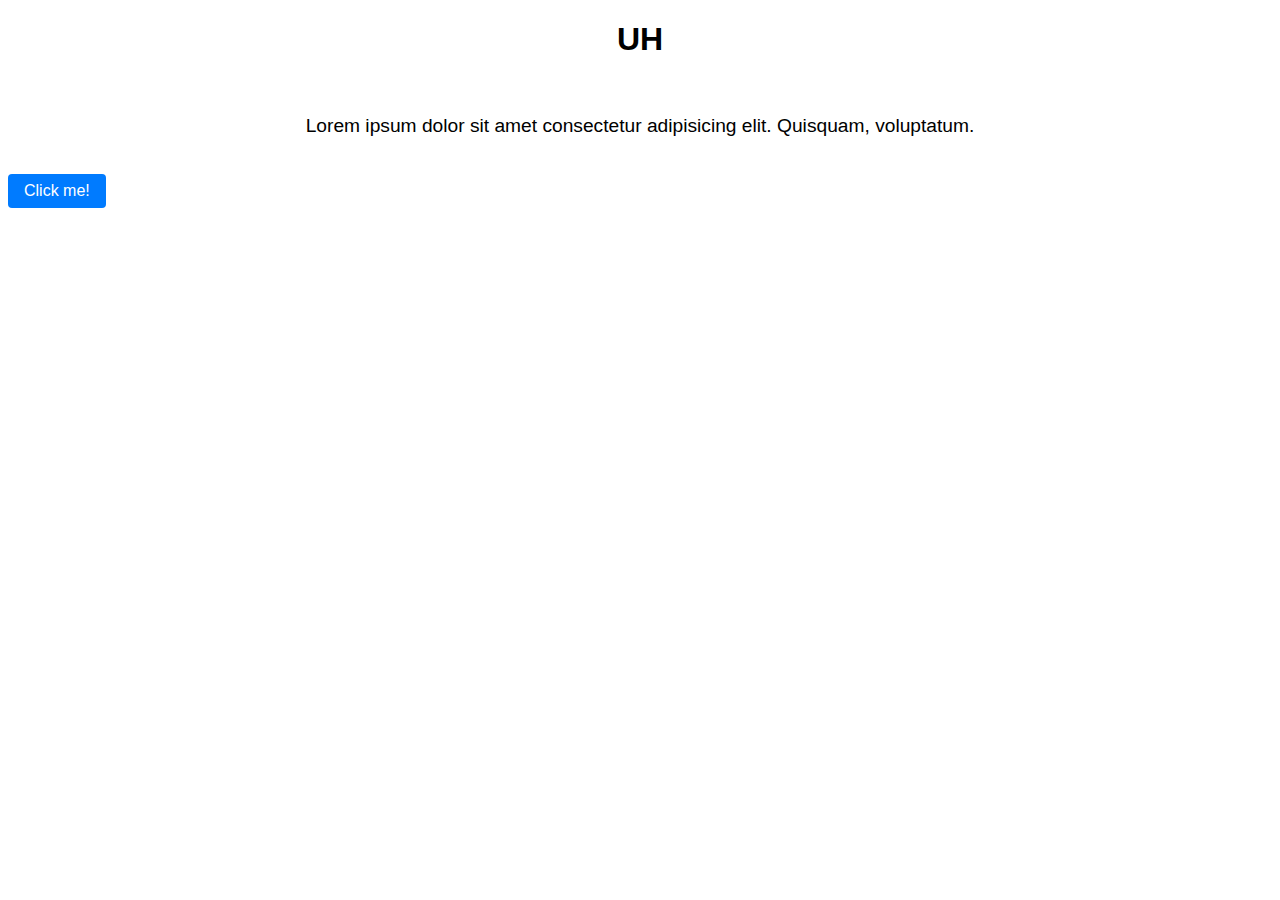
<file: 2.projektAzakladyCSS/index.html>
<!DOCTYPE html>
<html lang="cs">
<head>
    <link rel="stylesheet" href="styles.css">
    <meta charset="UTF-8">
    <meta name="viewport" content="width=device-width, initial-scale=1.0">
    <title>Document</title>
</head>
<body>
    <h1>UH</h1>
    <br>
    <p>Lorem ipsum dolor sit amet consectetur adipisicing elit. Quisquam, voluptatum.</p>
    <br>
    <button>Click me!</button>
</body>
</html>
</file>
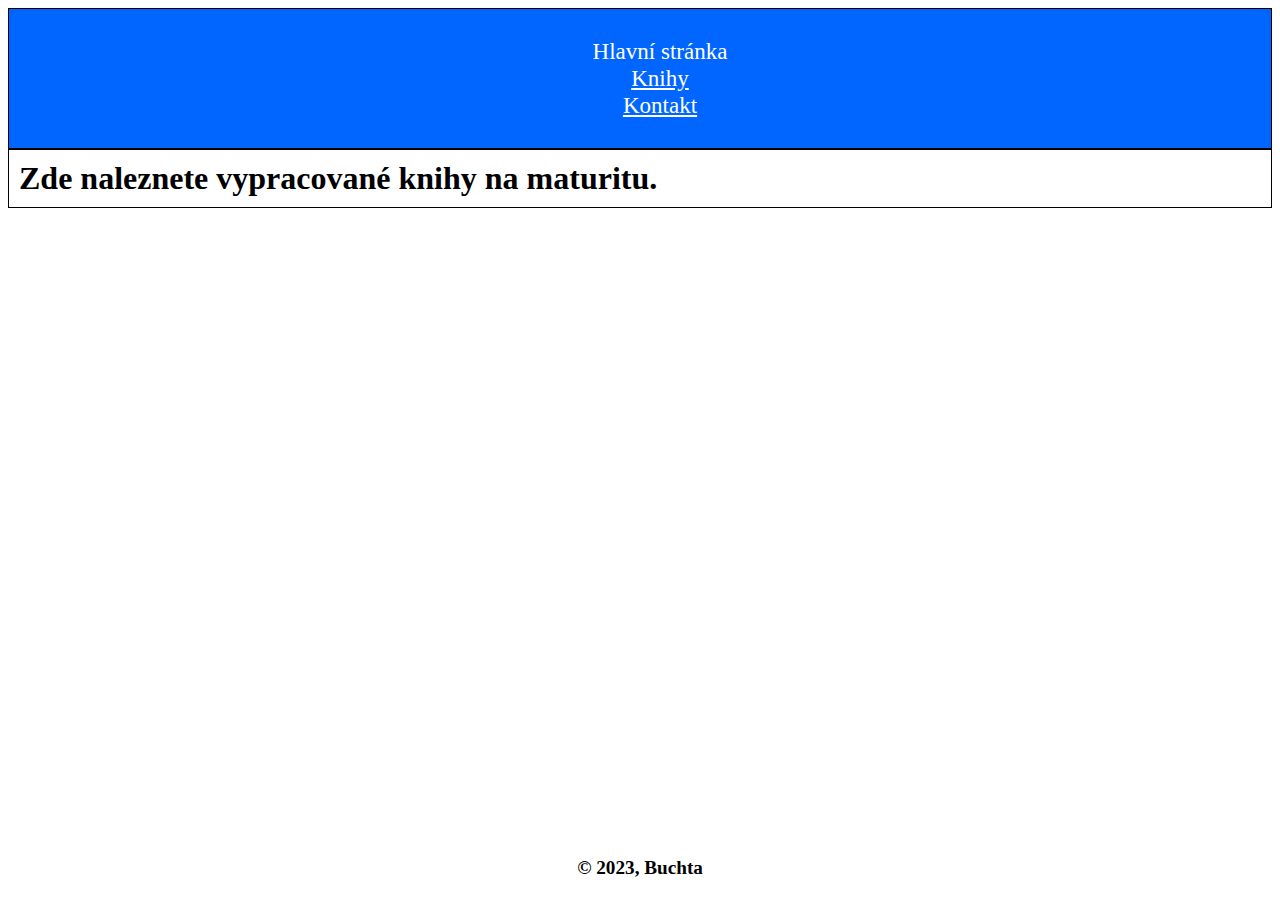
<file: 3.projektKniha/index.html>
<!DOCTYPE html>
<html lang="cs">
<head>
    <meta charset="UTF-8">
    <meta name="viewport" content="width=device-width, initial-scale=1.0">
    <link rel="stylesheet" href="styles.css">
    <title>Main</title>
</head>
<body>
    <!--
    Tyto HTML elementy:
        • Nadpisy alespon trı velikostı
        • Obrazky
        • Odkazy
        • Prazdne radky oddeljıcı ruzne castı stranky
        • Serazene i neserazene listy
        • Strukturalizace do div
    -->
    <div class="navbar">
        <ul>
            <li style="list-style-type: none; font-size: larger;">Hlavní stránka</li>
            <li style="list-style-type: none;"><a id="knizky" href="./navigation/knizky.html">Knihy</a></li>
            <li style="list-style-type: none;"><a id="kontakt" href="./navigation/kontakt.html">Kontakt</a></li>
        </ul>
    </div>
    <h1 id="nadpis">Zde naleznete vypracované knihy na maturitu.</h1>
    <!--<img id="obrazek" src="https://kvantovacesta.cz/data/filecache/ba/zasadni_knihy_osobni_rozvoj.jpg" alt="Knihy" width=50% height=50%>-->
</body>
<footer>
    <div class="Autor">
        <p><b>© 2023, Buchta</b></p>
    </div>
</footer>
</html>
</file>
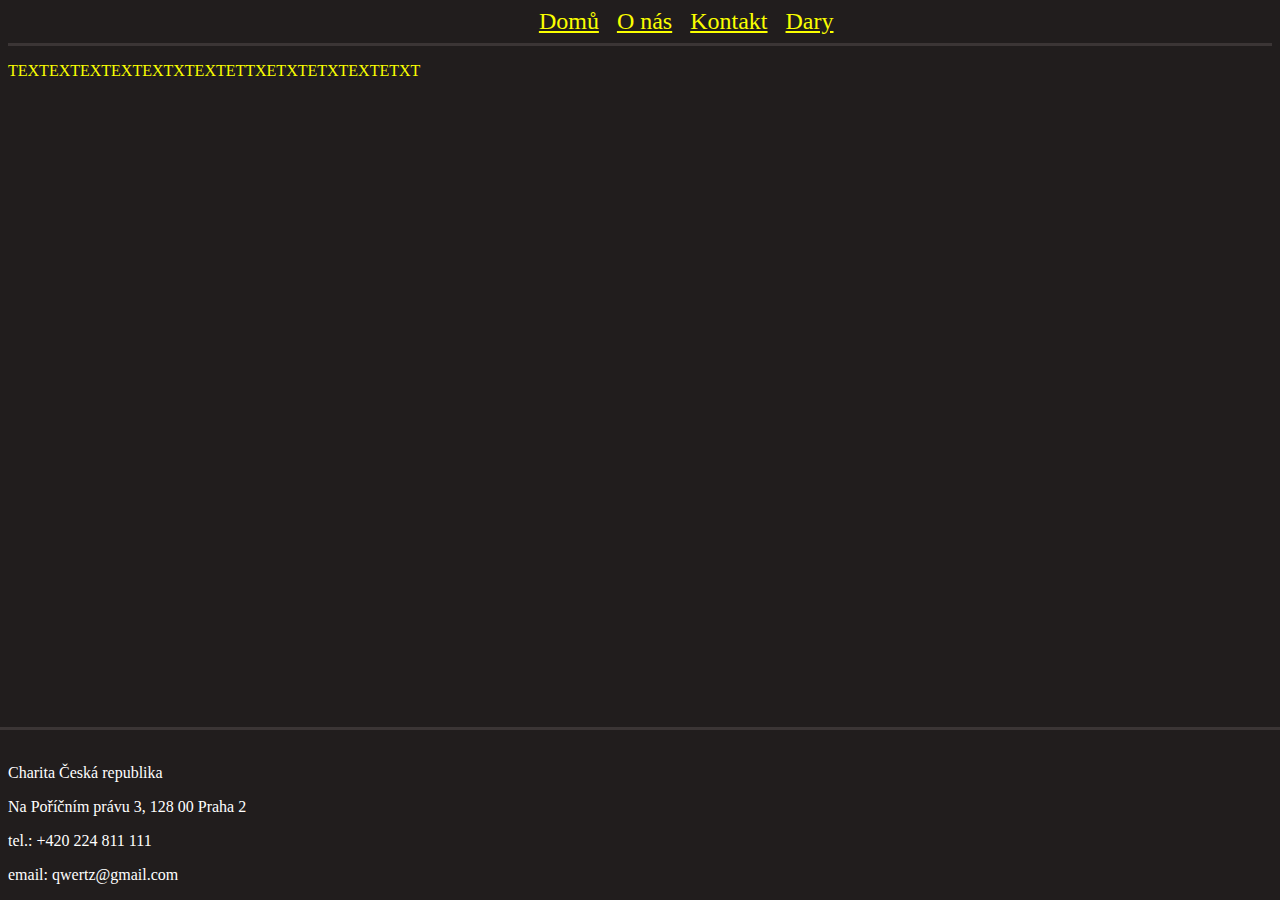
<file: projekt_charita/index.html>
<!DOCTYPE html>
<html lang="cs">
<head>
    <meta charset="UTF-8">
    <meta name="viewport" content="width=device-width, initial-scale=1.0">
    <title>Charita pro chudé</title>
    <link rel="stylesheet" href="./styles.css">
    <link rel="icon" href="./favicon.ico" type="image/x-icon">

</head>

<body>
    <header>
        <nav class="Navigace">
            <a href="./html/test.html">Domů</a>
            &nbsp
            <a href="./html/tes4.html">O nás</a>
            &nbsp
            <a href="./html/test3.html">Kontakt</a>
            &nbsp   
            <a href="./html/test2.html">Dary</a>
        </nav>
        <hr id="lajna">
    </header>
    <p>TEXTEXTEXTEXTEXTXTEXTETTXETXTETXTEXTETXT</p>
    <hr class="lajna2">
    <footer>
        <div class="footer">
            <p>Charita Česká republika</p>
            <p>Na Poříčním právu 3, 128 00 Praha 2</p>
            <p>tel.: +420 224 811 111</p>
            <p>email: qwertz@gmail.com</p>
    </footer>
</body>

</html>
</file>
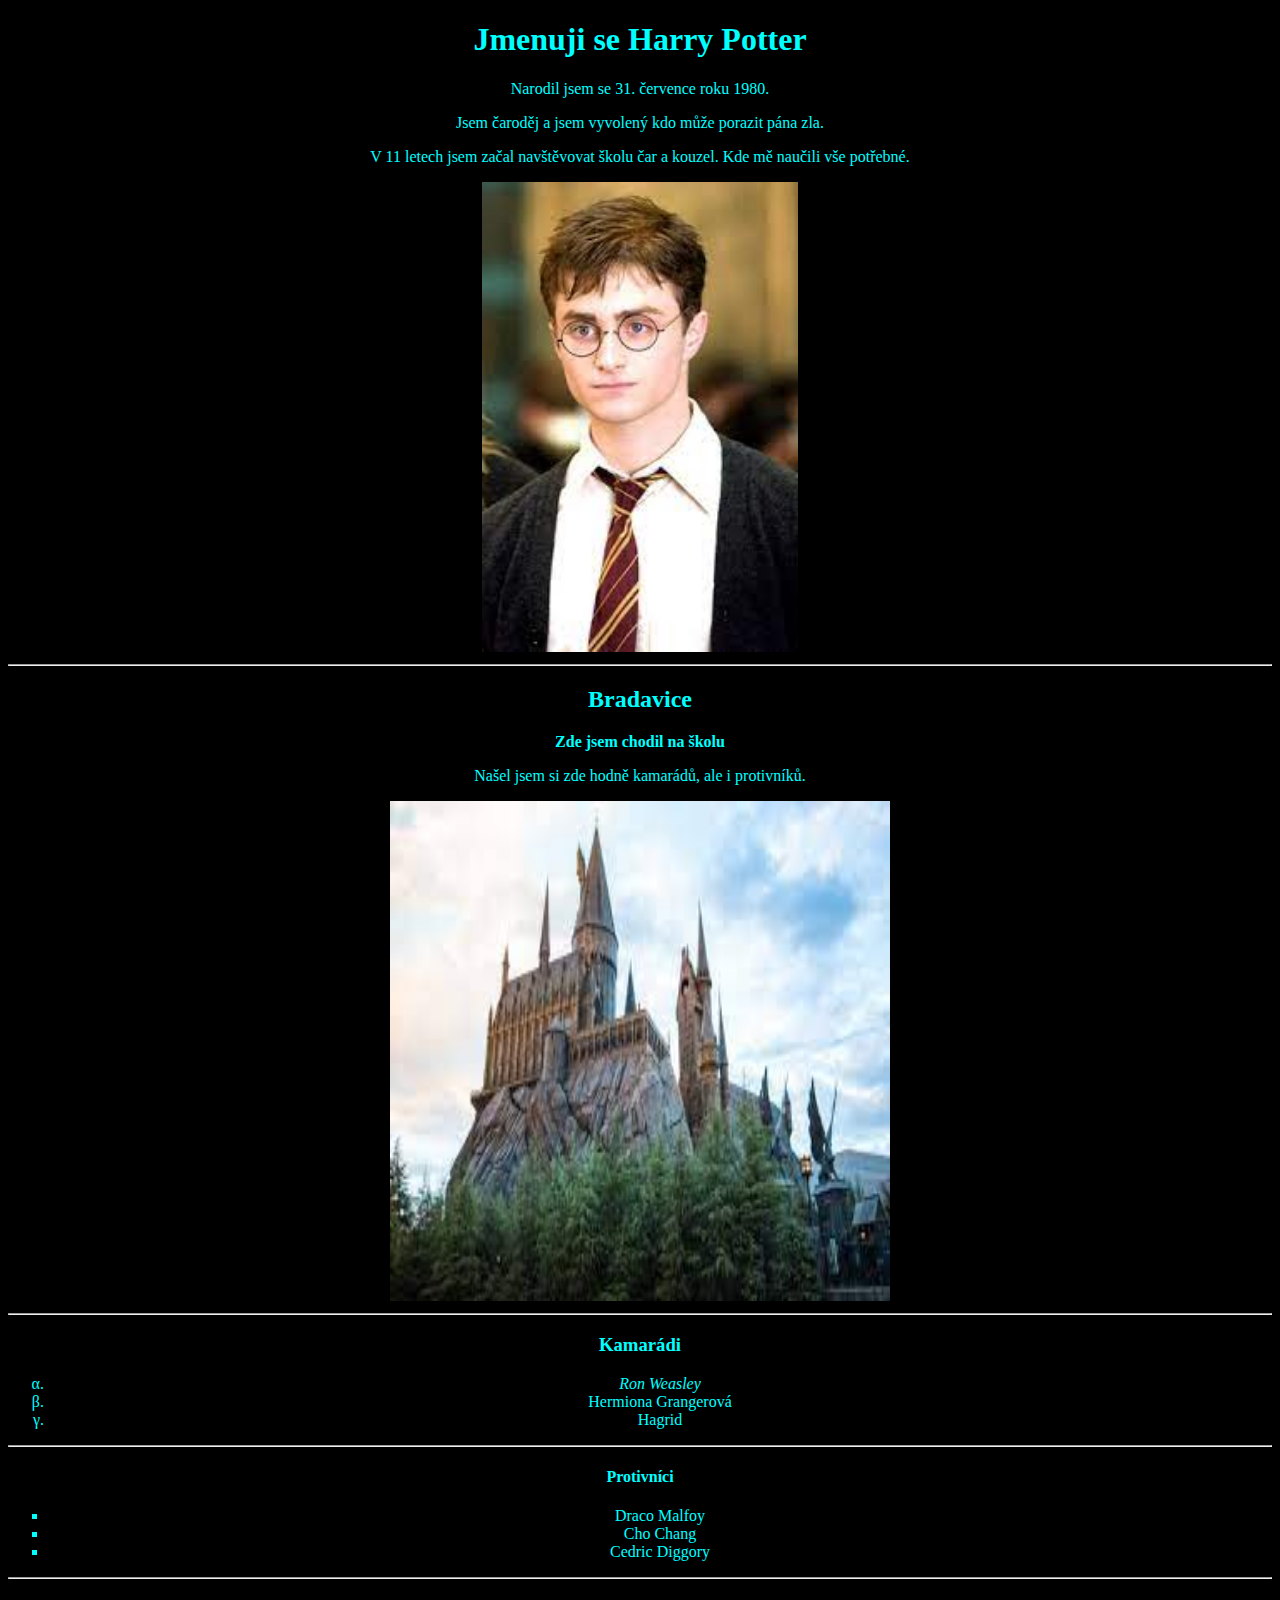
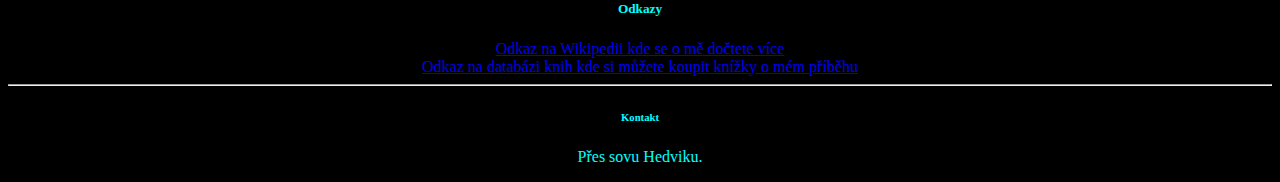
<file: test/index.html>
<!DOCTYPE html>

<link rel="stylesheet" href="./css/styles.css">

<header>
    <title>HP Portfolio</title>


<body>
    <h1>Jmenuji se Harry Potter</h1>
    <p>Narodil jsem se 31. července roku 1980.</p>
    <p>Jsem čaroděj a jsem vyvolený kdo může porazit pána zla.</p>
    <p>V 11 letech jsem začal navštěvovat školu čar a kouzel. Kde mě naučili vše potřebné.</p>
    <img src="./images/harry.jpg" alt="Harry Potter" width="25%" height="25%">
    <hr>
    <h2>Bradavice</h2>
    <p><b>Zde jsem chodil na školu</b></p>
    <p>Našel jsem si zde hodně kamarádů, ale i protivníků.</p>
    <img src="./images/bradavice.jpg" alt="Bradavice" width="500px" height="500px">
    <hr>
    <h3>Kamarádi</h3><!--Toto je nadpis-->
    <ol style="list-style-type: lower-greek;" id="ol">
        <li><i>Ron Weasley</i></li>
        <li>Hermiona Grangerová</li>
        <li>Hagrid</li>
    </ol>
    <hr>
    <h4>Protivníci</h4>
    <ul style="list-style-type: square"><!--Toto je neseřazený list s ctvereckovymi odrazkami-->
        <li>Draco Malfoy</li>
        <li>Cho Chang</li>
        <li>Cedric Diggory</li>
    </ul>
    <hr>
    <h5>Odkazy</h5>
    <a href="https://en.wikipedia.org/wiki/Harry_Potter" target="_blank">Odkaz na Wikipedii kde se o mě dočtete více</a>
    <br>
    <a href="https://www.databazeknih.cz/serie/harry-potter-10" target="_blank">Odkaz na databázi knih kde si můžete koupit knížky o mém příběhu</a>
    <hr>
    <h6>Kontakt</h6>
    <p>Přes sovu Hedviku.</p>

</body>


</header>
<!--ODKAZY
https://en.wikipedia.org/wiki/Harry_Potter
https://www.databazeknih.cz/serie/harry-potter-10
https://harrypotter.fandom.com/cs/wiki/Harry_Potter#:~:text=Harry%20James%20Potter%2C%20narozen%2031,je%C5%A1t%C4%9B%20d%C3%ADt%C4%9B%2C%20seslal%20lord%20Voldemort.
https://www.google.com/imgres?imgurl=https%3A%2F%2Fupload.wikimedia.org%2Fwikipedia%2Fen%2Fd%2Fd7%2FHarry_Potter_character_poster.jpg&tbnid=7Qmv3i-oYnYOCM&vet=12ahUKEwi64NHzgISCAxXJ8LsIHYP6CIIQMygAegQIARBy..i&imgrefurl=https%3A%2F%2Fen.wikipedia.org%2Fwiki%2FHarry_Potter_(character)&docid=Xs65WE37TarmxM&w=259&h=385&q=harry%20potter&ved=2ahUKEwi64NHzgISCAxXJ8LsIHYP6CIIQMygAegQIARBy
[data-uri]
-->
</file>
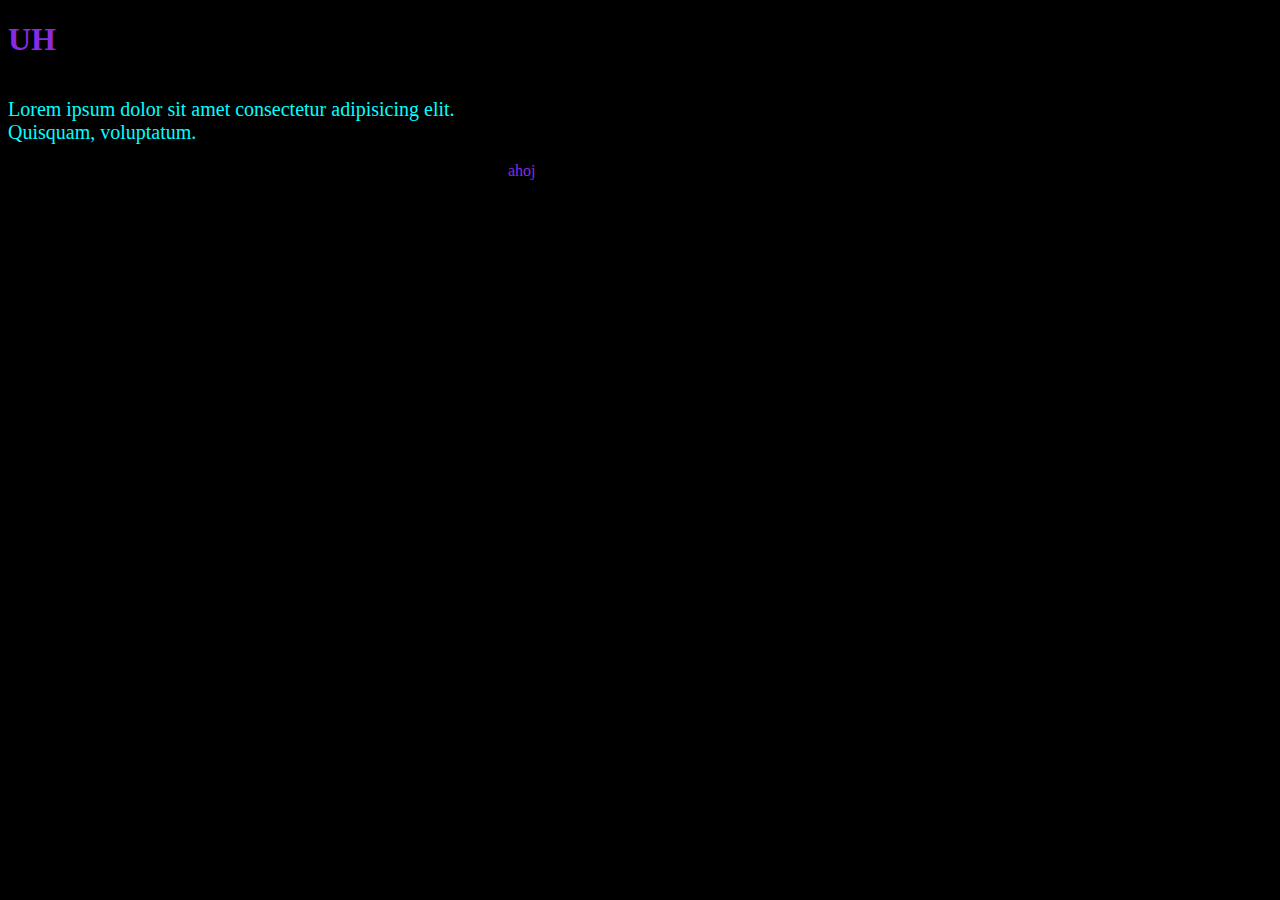
<file: test2/index.html>
<!DOCTYPE html>
<html lang="cs">
<head>
    <link rel="stylesheet" href="styles.css">
    <meta charset="UTF-8">
    <meta name="viewport" content="width=device-width, initial-scale=1.0">
    <title>Document</title>
</head>
<body>
    <h1>UH</h1>
    <br>
    <p>Lorem ipsum dolor sit amet consectetur adipisicing elit. Quisquam, voluptatum.</p>
    <br>
    <div class="list">
        <li>ahoj</li>
    </div>
</body>
</html>
</file>
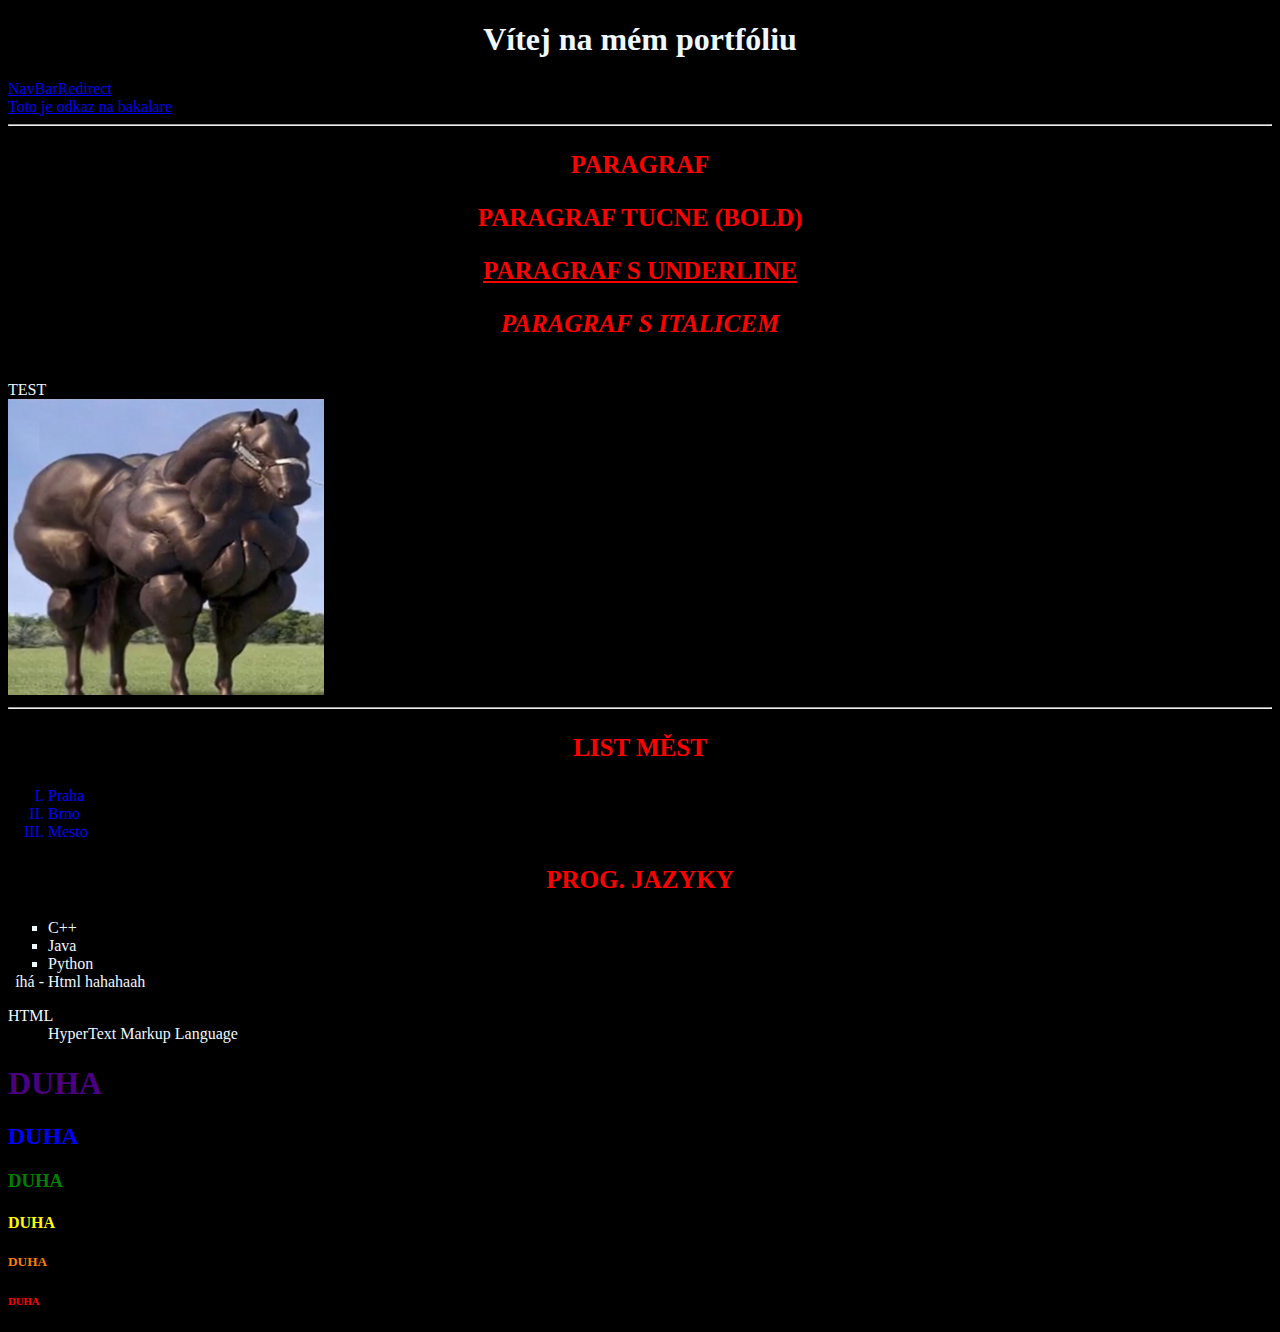
<file: 1.projekt/html/index.html>
<!DOCTYPE html>

<html>

<link rel="stylesheet" href="../css/styles.css">

<header class="headercss">
    <title>MB Portfolio</title>

</header>
<body bgcolor="black">
    <h1 align="center" class="h1">Vítej na mém portfóliu</h1><!--nadpis 1-6 dle velikosti-->
    <nav><!--navigation bar-->
        <a href="./redirect.html">NavBarRedirect</a><!--odkaz-->
    </nav>
    <a target="_blank" href="https://bakaweb.cichnovabrno.cz/login?ReturnUrl=%2Fdashboard">Toto je odkaz na bakalare</a>
    <hr><!--Dela caru / rozdeluje-->
    <p>paragraf</p>
    <p><b>paragraf tucne (bold)</b></p>
    <p><u>paragraf s underline</u></p>
    <p><i>paragraf s italicem</i></p>
    <br>TEST</br><!--NewLine-->
    <img src="../images/kun.png" alt="Kun na steroidech" width="25%" height="25%">
    <!--Komentář-->
    <hr>
    <p>List měst</p>
    <div class="orderlist">
        <ol type="I"><!--Ordered List-->
            <li>Praha</li>
            <li>Brno</li>
            <li>Mesto</li>
        </ol>
    </div>
    <p>Prog. jazyky</p>
    <!-- 
    This code block creates an unordered list with square bullet points.
    -->
    <ul style="list-style-type: square;">
        <li>C++</li>
        <li>Java</li>
        <li>Python</li>
        <!-- This code block creates an HTML list item with the text "Html hahahaah" and a custom list style type of "íhá - ". -->
        <li style="list-style-type: 'íhá - ';">Html hahahaah</li>
    </ul>
    <!-- 
    This code block creates a definition list with a term and its definition.
    The term is "HTML" and its definition is "HyperText Markup Language".
    -->
    <dl class="dl1">
        <dt>HTML</dt>
        <dd>HyperText Markup Language</dd>
    </dl>
    <div>
        <h1 id="duha1">DUHA</h1>
        <h2 id="duha2">DUHA</h2>
        <h3 id="duha3">DUHA</h3>
        <h4 id="duha4">DUHA</h4>
        <h5 id="duha5">DUHA</h5>
        <h6 id="duha6">DUHA</h6>
    </div>
</body>
</html>
</file>
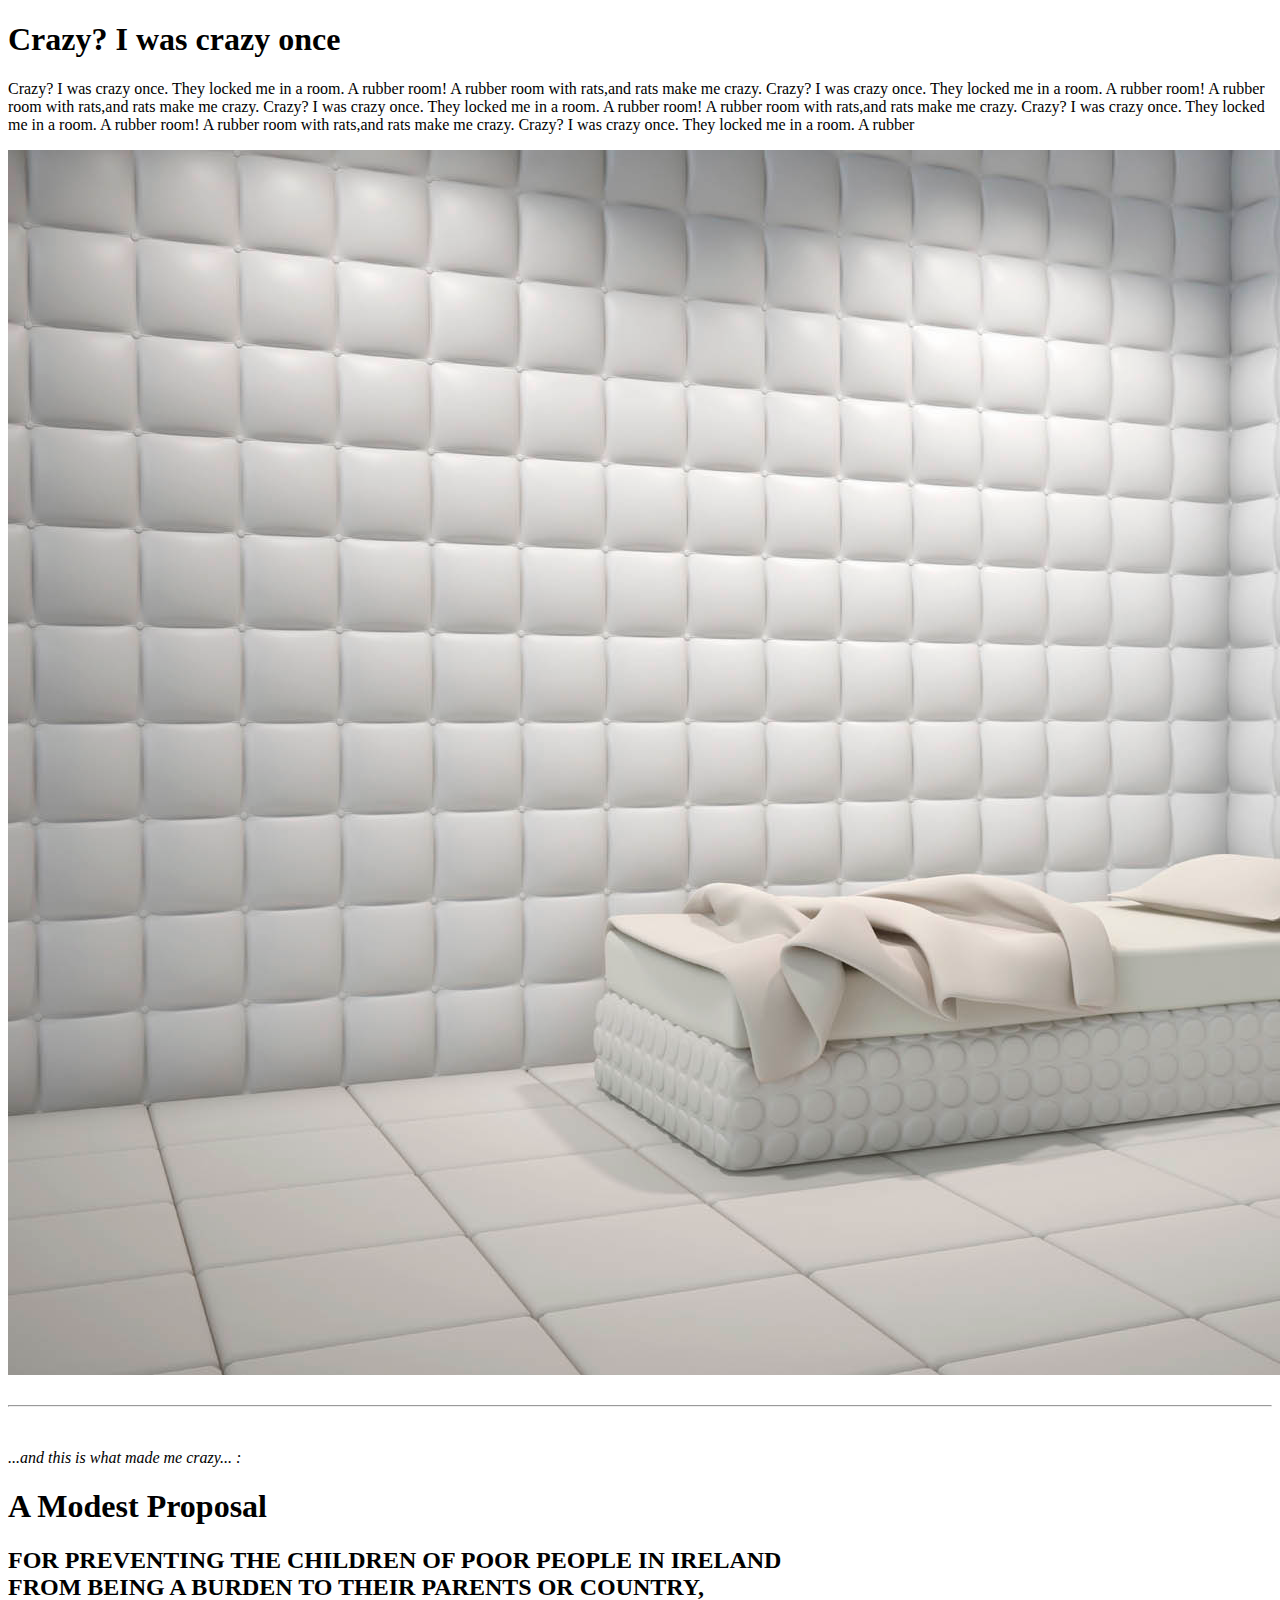
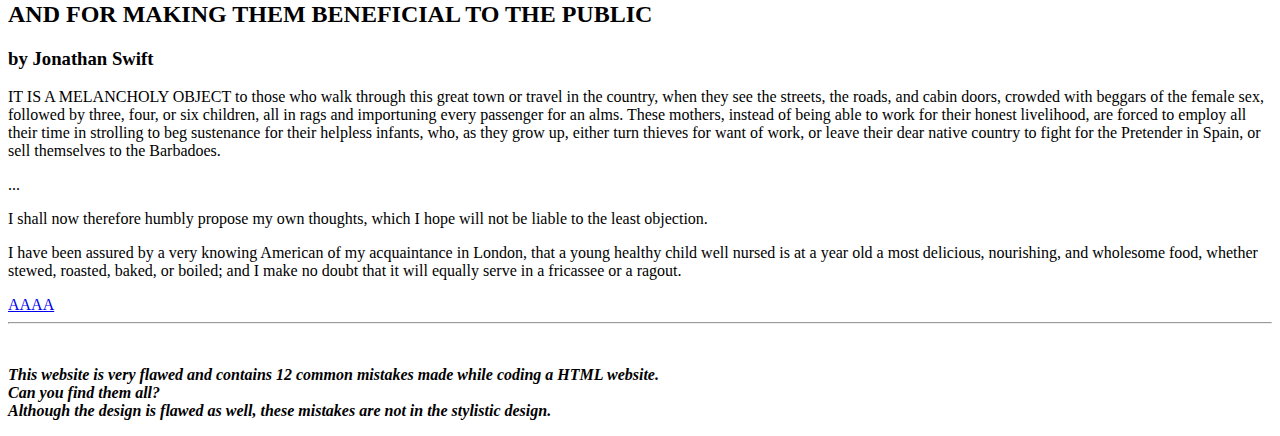
<file: HTML a chyby/tento_web_je_proste_vadny.html>
<!DOCTYPE html>
<html lang="en">
<head>
    <meta charset="UTF-8">
    <title>zde vlož název webu</title>
</head>
<body>
    <h1>Crazy? I was crazy once</h1>
    <p>Crazy? I was crazy once. They locked me in a room. A rubber room! A rubber room with rats,and rats make me crazy. Crazy? I was crazy once. They locked me in a room. A rubber room! A rubber room with rats,and rats make me crazy. Crazy? I was crazy once. They locked me in a room. A rubber room! A rubber room with rats,and rats make me crazy. Crazy? I was crazy once. They locked me in a room. A rubber room! A rubber room with rats,and rats make me crazy. Crazy? I was crazy once. They locked me in a room. A rubber</p>

        <img src="./obr/rubber_room.jpg">

    <br><br>
    <hr>
    <br>
    <i><p>...and this is what made me crazy... :</p></i>

    <h1>A Modest Proposal</h1>
    <h2>FOR PREVENTING THE CHILDREN OF POOR PEOPLE IN IRELAND <br>
        FROM BEING A BURDEN TO THEIR PARENTS OR COUNTRY, <br>
        AND FOR MAKING THEM BENEFICIAL TO THE PUBLIC</h2>
    <h3>by Jonathan Swift</h3>
    <p>IT IS A MELANCHOLY OBJECT to those who walk through this great town or
        travel in the country, when they see the streets, the roads, and cabin doors,
        crowded with beggars of the female sex, followed by three, four, or six
        children, all in rags and importuning every passenger for an alms. These
        mothers, instead of being able to work for their honest livelihood, are
        forced to employ all their time in strolling to beg sustenance for their
        helpless infants, who, as they grow up, either turn thieves for want of
        work, or leave their dear native country to fight for the Pretender in Spain,
        or sell themselves to the Barbadoes.</p>
    <p>...</p>
    <p>I shall now therefore humbly propose my own thoughts, which I hope
        will not be liable to the least objection.</p>
        I have been assured by a very knowing American of my acquaintance in
        London, that a young healthy child well nursed is at a year old a most
        delicious, nourishing, and wholesome food, whether stewed, roasted, baked,
        or boiled; and I make no doubt that it will equally serve in a fricassee or a
        ragout.</p>
    <a href="https://aulico.files.wordpress.com/2008/10/swift-a-modest-proposal-2x1pp.pdf">AAAA</a>

    <br>
    <hr>
    <br>

    <p><i><b>This website is very flawed and contains 12 common mistakes made while coding a HTML website.<br>
    Can you find them all? <br>
    Although the design is flawed as well, these mistakes are not in the stylistic design. </b></i></p>
</body>
</html>
</file>
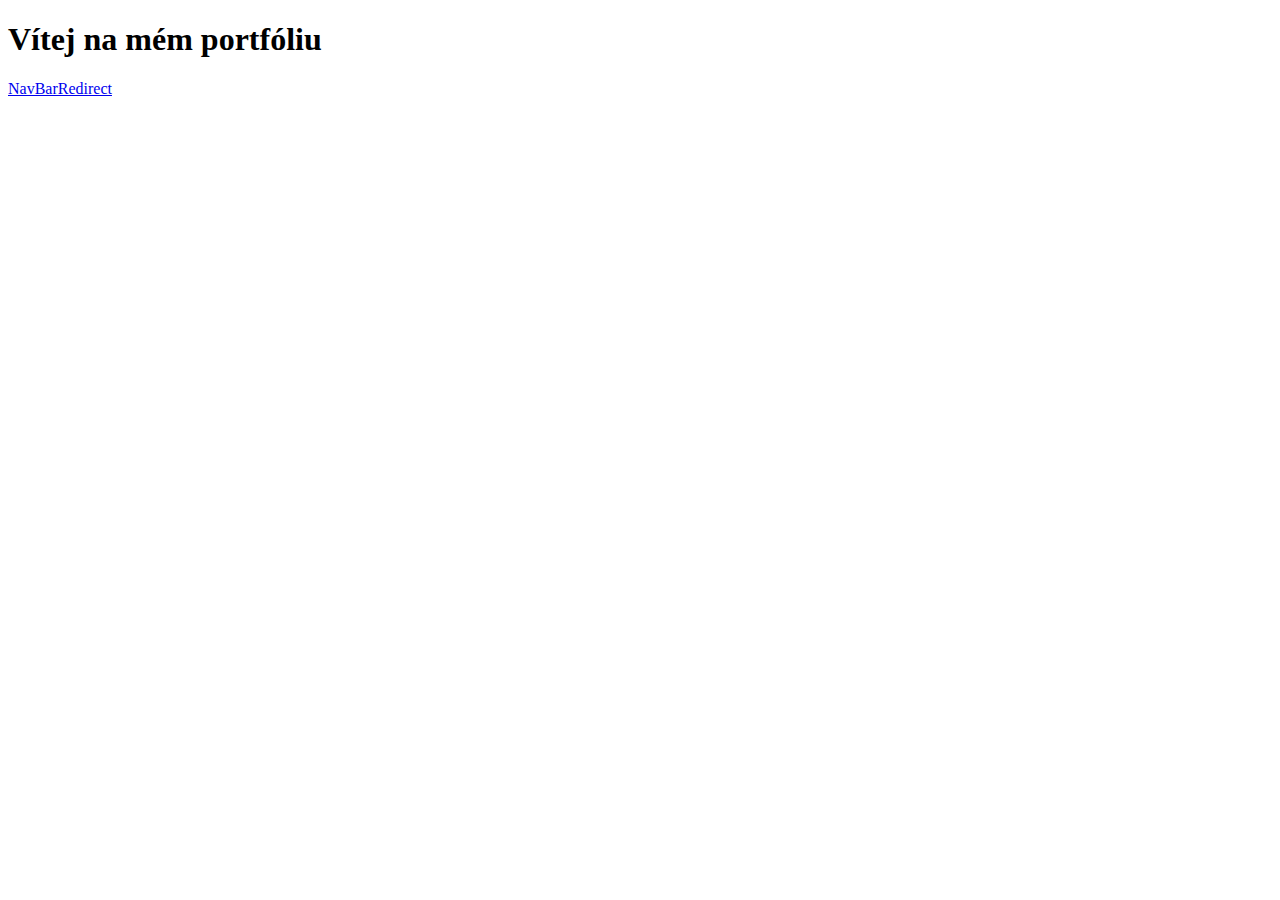
<file: 1.projekt/html/redirect.html>
<!DOCTYPE html>
<html>

<header>
    <title>MB Portfolio</title>
    <h1>Vítej na mém portfóliu</h1><!--nadpis 1-6 dle velikosti-->
    <nav>
        <a href="./index.html">NavBarRedirect</a>
    </nav>

</header>

</html>
</file>
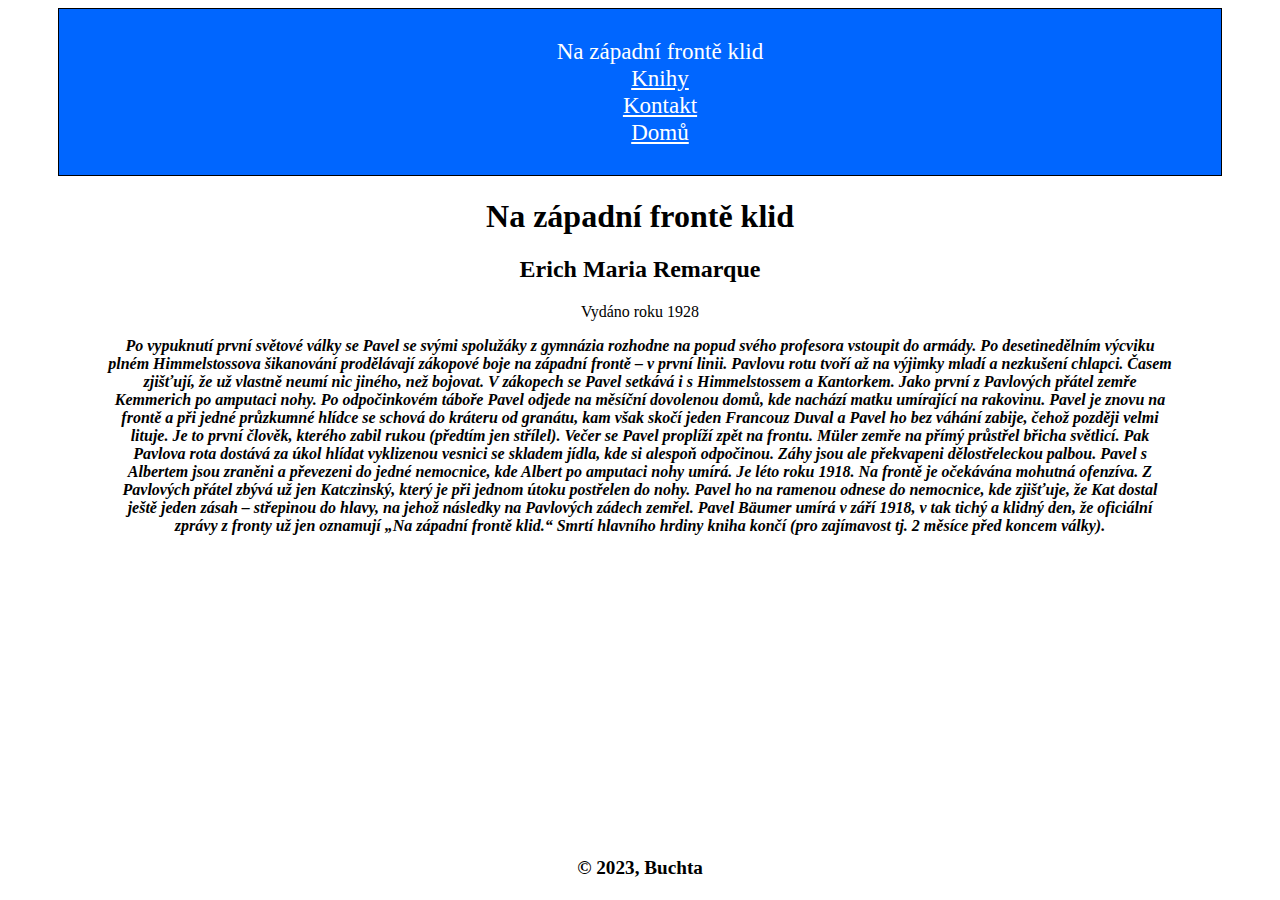
<file: 3.projektKniha/knihy/na-zapadni-fronte-klid.html>
<!DOCTYPE html>
<html>
    <head>
        <link rel="stylesheet" href="../styles.css">
        <title>Na západní frontě klid - Erich Maria Remarque</title>
    </head>
    <body>
        <div class="telo">
            <div class="navbar">
                <ul>
                    <li style="list-style-type: none; font-size: larger;">Na západní frontě klid</li>
                    <li style="list-style-type: none;"><a id="knizky" href="../navigation/knizky.html">Knihy</a></li>
                    <li style="list-style-type: none;"><a id="kontakt" href="../navigation/kontakt.html">Kontakt</a></li>
                    <li style="list-style-type: none;"><a id="domu" href="../index.html">Domů</a></li>
                </ul>
            </div>
            <h1 id="NZFKNadpis">Na západní frontě klid</h1>
            <h2>Erich Maria Remarque</h2>
            <p>Vydáno roku 1928</p>
            <div class="textnz">
                <p><b><i>Po vypuknutí první světové války se Pavel se svými spolužáky z gymnázia rozhodne na popud svého profesora vstoupit do armády. Po desetinedělním výcviku plném Himmelstossova šikanování prodělávají zákopové boje na západní frontě – v první linii. Pavlovu rotu tvoří až na výjimky mladí a nezkušení chlapci. Časem zjišťují, že už vlastně neumí nic jiného, než bojovat. V zákopech se Pavel setkává i s Himmelstossem a Kantorkem. Jako první z Pavlových přátel zemře Kemmerich po amputaci nohy. Po odpočinkovém táboře Pavel odjede na měsíční dovolenou domů, kde nachází matku umírající na rakovinu. Pavel je znovu na frontě a při jedné průzkumné hlídce se schová do kráteru od granátu, kam však skočí jeden Francouz Duval a Pavel ho bez váhání zabije, čehož později velmi lituje. Je to první člověk, kterého zabil rukou (předtím jen střílel). Večer se Pavel proplíží zpět na frontu. Müler zemře na přímý průstřel břicha světlicí. Pak Pavlova rota dostává za úkol hlídat vyklizenou vesnici se skladem jídla, kde si alespoň odpočinou. Záhy jsou ale překvapeni dělostřeleckou palbou. Pavel s Albertem jsou zraněni a převezeni do jedné nemocnice, kde Albert po amputaci nohy umírá. Je léto roku 1918. Na frontě je očekávána mohutná ofenzíva. Z Pavlových přátel zbývá už jen Katczinský, který je při jednom útoku postřelen do nohy. Pavel ho na ramenou odnese do nemocnice, kde zjišťuje, že Kat dostal ještě jeden zásah – střepinou do hlavy, na jehož následky na Pavlových zádech zemřel. Pavel Bäumer umírá v září 1918, v tak tichý a klidný den, že oficiální zprávy z fronty už jen oznamují „Na západní frontě klid.“ Smrtí hlavního hrdiny kniha končí (pro zajímavost tj. 2 měsíce před koncem války).</b></i></p>
            </div>
        </div>    
    </body>
    <footer>
        <div class="Autor">
            <p><b>© 2023, Buchta</b></p>
        </div>
    </footer>
</html>
</file>
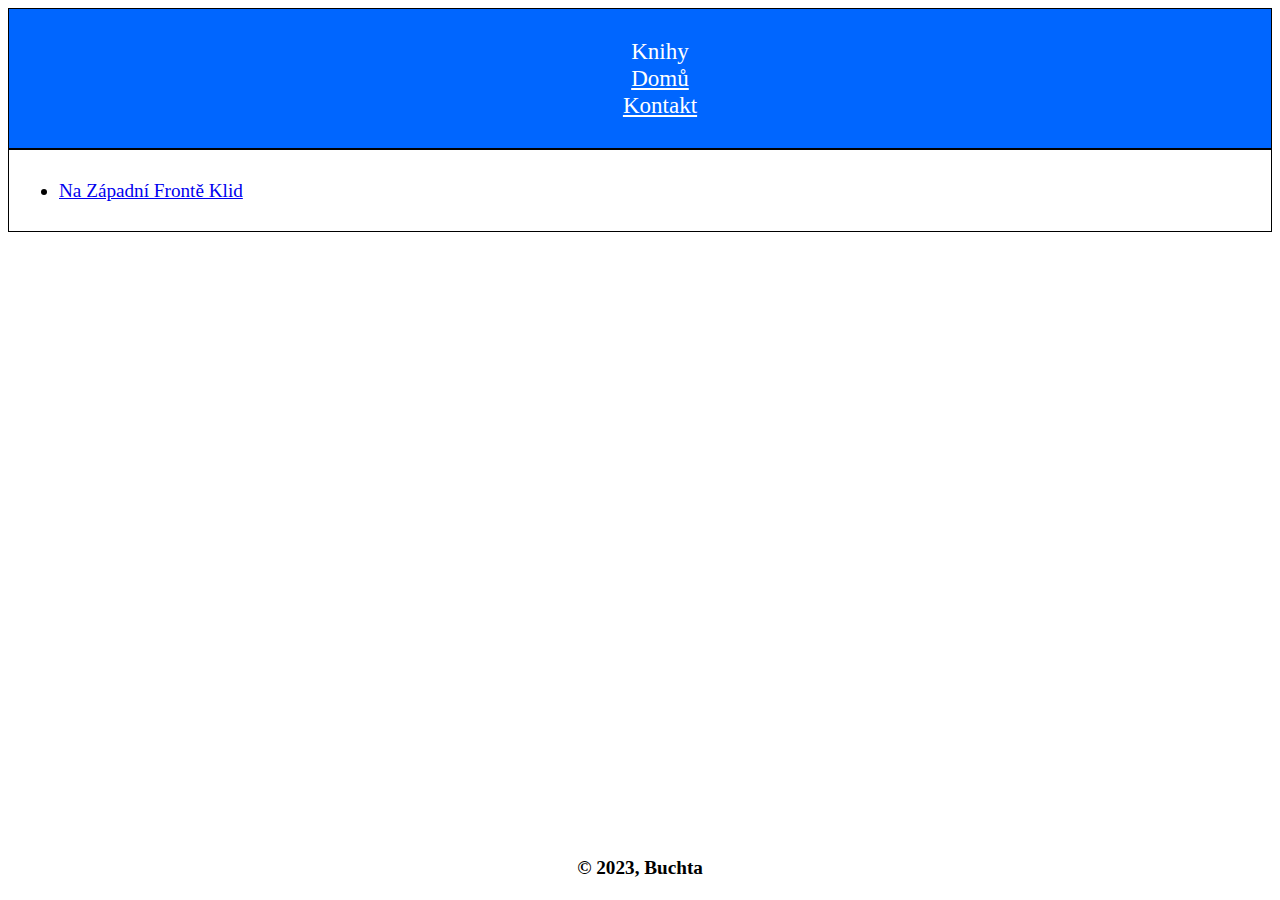
<file: 3.projektKniha/navigation/knizky.html>
<!DOCTYPE html>
<html lang="cs">
<head>
    <meta charset="UTF-8">
    <meta name="viewport" content="width=device-width, initial-scale=1.0">
    <link rel="stylesheet" href="../styles.css">
    <title>Knihy</title>
</head>
<body>
    <div class="navbar">
        <ul>
            <li style="list-style-type: none; font-size: larger;">Knihy</li>
            <li style="list-style-type: none;"><a id="domu" href="../index.html">Domů</a></li>
            <li style="list-style-type: none;"><a id="kontakt" href="./kontakt.html">Kontakt</a></li>
        </ul>
    </div>
    <div class="knihy">
        <ul>
            <li><a href="../knihy/na-zapadni-fronte-klid.html">Na Západní Frontě Klid</a></li>
            <!--
            <li><a href="./starec-a-more.html">Starac a More</a></li>
            <li><a href="./komu-zvon-zvoni.html">Komu Zvoní Zvoni</a></li>
            -->
        </ul>

    </div>
</body>
<footer>
    <div class="Autor">
        <p><b>© 2023, Buchta</b></p>
    </div>
</footer>
</html>
</file>
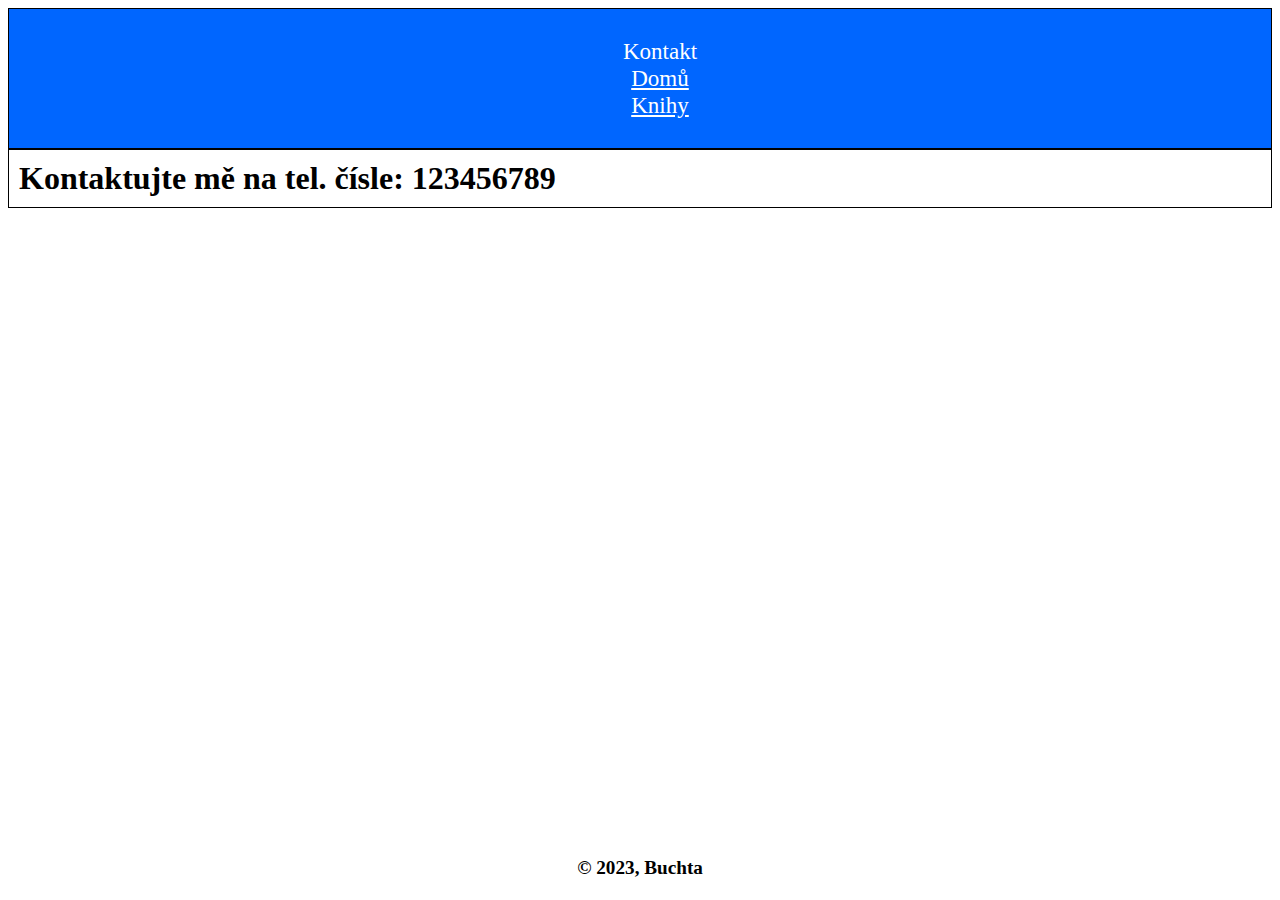
<file: 3.projektKniha/navigation/kontakt.html>
<!DOCTYPE html>
<html lang="cs">
<head>
    <meta charset="UTF-8">
    <meta name="viewport" content="width=device-width, initial-scale=1.0">
    <link rel="stylesheet" href="../styles.css">
    <title>Kontakt</title>
</head>
<body>
    <div class="navbar">
        <ul>
            <li style="list-style-type: none; font-size: larger;">Kontakt</li>
            <li style="list-style-type: none;"><a id="domu" href="../index.html">Domů</a></li>
            <li style="list-style-type: none;"><a id="knizky" href="./knizky.html">Knihy</a></li>
        </ul>
    </div>
    <h1 id="nadpis">Kontaktujte mě na tel. čísle: 123456789</h1>
</body>
<footer>
    <div class="Autor">
        <p><b>© 2023, Buchta</b></p>
    </div>
</footer>
</html>
</file>
<file: 2.projektAzakladyCSS/styles.css>
/* Set default font family and size */
body {
    font-family: Arial, sans-serif;
    font-size: 16px;
    align-items: center;
}

/* Center the main content */
.main-content {
    display: flex;
    justify-content: center;
    align-items: center;
    height: 100vh;
    text-align: center; /* add this line */
}

/* Style the heading */
h1 {
    font-size: 2rem;
    text-align: center;
    margin-bottom: 1rem;
}

/* Style the paragraph */
p {
    font-size: 1.2rem;
    line-height: 1.5;
    text-align: justify;
    margin-bottom: 1rem;
    text-align: center;
}

/* Style the button */
button {
    display: inline-block;
    padding: 0.5rem 1rem;
    background-color: #007bff;
    color: #fff;
    border: none;
    border-radius: 4px;
    font-size: 1rem;
    cursor: pointer;
}

button:hover {
    background-color: #d90000;
}

button:active {
    background-color: #00ba28;
}


/* Style the link */
a {
    color: #007bff;
    text-decoration: none;
}
</file>
<file: 3.projektKniha/styles.css>
.navbar {
    background-color: #0066ff;
    top: 0;
    width: 100%;
    color: #ffffff;
    list-style-position: inside;
    text-align: center;
    margin: 0;
    padding: 10px;
    border: 1px solid #000000;
    box-sizing: border-box;
    font-size: larger;
    list-style-type: none;
}



#knizky, #kontakt, #domu {
    color: #ffffff;
    font-size: larger;
    display: inline-block;
    margin: 0 10px;
}

#knizky:hover, #kontakt:hover, #domu:hover {
    color: #ff0000;
}

#nadpis {
    color: #000000;
    bottom: 0%;
    background-color: white;
    display: table;
    width: 100%;
    margin: 0;
    padding: 10px;
    box-sizing: border-box;
    border: 1px solid #000000;
}

.Autor {
    color: #000000;
    background-color: white;
    font-size: larger;
    display: inline-block;
    margin: 0;
    position: absolute;
    bottom: 0;
    text-align: center;
    left: 50%;
    transform: translateX(-50%);
    width: 100%;
    padding: 2px;
    box-sizing: border-box;
}

body {
    background-image: url(https://kvantovacesta.cz/data/filecache/ba/zasadni_knihy_osobni_rozvoj.jpg);
}

.knihy {
    background-color: white;
    display: table;
    width: 100%;
    margin: 0;
    padding: 10px;
    box-sizing: border-box;
    border: 1px solid #000000;
    font-size: larger;
}

.telo {
    background-color: white;
    display: table;
    margin-right: 50px;
    margin-left: 50px;
    text-align: center;
}

.textnz {
    padding-left: 50px;
    padding-right: 50px;
    padding-bottom: 30px;
}
</file>
<file: projekt_charita/styles.css>
:root {
--text: #faff00;
--background: #211d1d;
--primary: #00ffed;
--secondary: #000000;
--accent: #2600ff;    
}

body {
    background-color: var(--background);
}

.Navigace {
    color: var(--text);
    background-color: var(--background);
    margin-left: auto;
    padding-left: 42%;
    font-size: 150%;
}
.Navigace a {
    color: var(--text);
}
.Navigace a:hover{
    color: var(--primary);
}

#lajna {
    background-color: #3b3535;
    height: 3px;
    border: none;
    width: 100%;
}

body {
    color: var(--text);
}

footer {
    color: white;
    position: absolute;
    bottom: 0;
    left: 1;
}

.lajna2 {
    position: absolute;
    background-color: #3b3535;
    height: 3px;
    border: none;
    bottom: 18%;
    left: 0;
    width: 100%;
}
</file>
<file: test/css/styles.css>
body {
    color: aqua;
    background-color: black;
    text-align: center;
}
</file>
<file: test2/styles.css>
body {
    background-color: #000000;
    max-width: 500px;
    color: blueviolet;
}

p {
    margin: auto;
    color: aqua;
    font-size: 20px;
}

.list {
    list-style-type: none;
    margin-left: 50%;
    padding-left: 50%;
}
</file>
<file: 1.projekt/css/styles.css>
body {
    color: aliceblue;
    
}

.orderlist {
    color: blue;
}

p {
    color: red;
    font-size: 25px;
    font-family: 'Times New Roman', Times, serif;
    font-weight: bold;
    text-align: center;
    text-decoration: dashed;
    text-transform: uppercase;
    text-shadow: 1cm;
}

#duha1 {
    color: rgb(75, 0, 130);
}
#duha2 {
    color: rgb(0, 0, 255);
}
#duha3 {
    color: rgb(0, 128, 0);
}
#duha4 {
    color: rgb(255, 255, 0);
}
#duha5 {
    color: rgb(255, 127, 0);
}
#duha6 {
    color: rgb(255, 0, 0);
}
</file>
